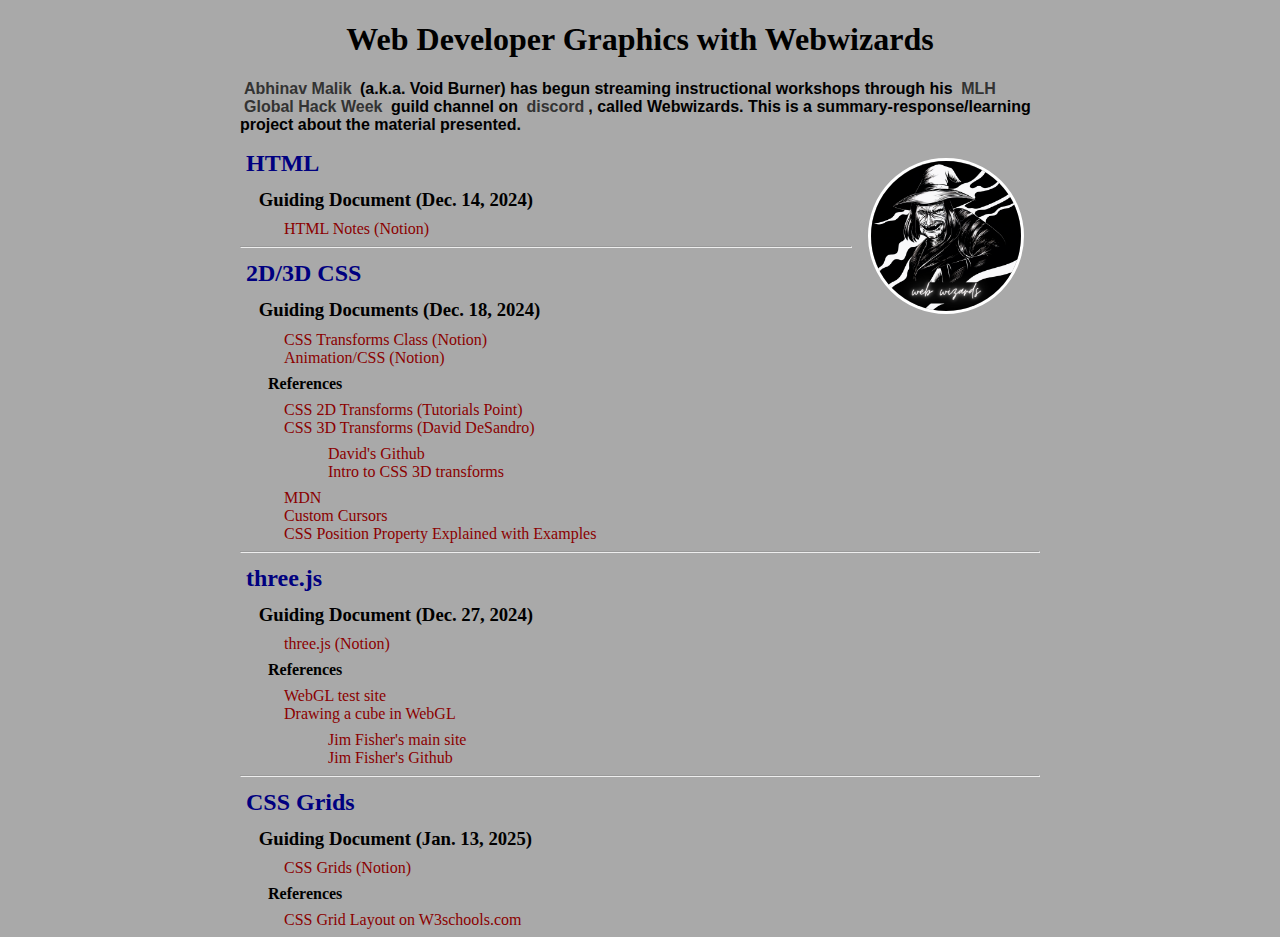
<file: index.html>
<!DOCTYPE html>
<html lang="en">
<head>
    <meta charset="UTF-8">
    <meta name="viewport" content="width=device-width, initial-scale=1.0">
    <link rel="stylesheet" href="style.css">
    <title>Web Developer Graphics with Webwizards</title>
</head>
<body>
  <header>
    <h1>Web Developer Graphics with Webwizards</h1>
    <p><strong><a href="https://github.com/Malik-Legacy" target="_blank" title="Malik's Github" rel="noopener noreferrer">Abhinav Malik</a> (a.k.a. Void Burner) has begun streaming instructional 
      workshops through his <a href="https://mlh.io" target="_blank" title="Major League Hackers Main Site" rel="noopener noreferrer">MLH</a> 
      <a href="https://ghw.mlh.io" target="_blank" title="GHW Main Site" rel="noopener noreferrer">Global Hack Week</a> guild 
      channel on <a href="https://discord.gg/fm65vSBV" target="_blank" title="invitation to the channel" rel="noopener noreferrer">discord</a>, called Webwizards. This 
      is a summary-response/learning project about the material presented.</strong></p>
    <a href="https://discord.gg/fm65vSBV" target="_blank" title="invitation to the channel" rel="noopener noreferrer"><img id="logo" src="./images/webwizards_logo.png" alt="code hag"></a>
  </header>
  <main>
    <h2>HTML</h2>
    <section>
      <h3>Guiding Document (Dec. 14, 2024)</h3>
      <ul>
        <li><a href="https://vivacious-bongo-3d9.notion.site/Html-notes-13d5de2df35880a5a415e1f2a9bdc6f3" target="_blank" rel="noopener noreferrer">HTML Notes (Notion)</a></li>
      </ul>  
    </section>
<hr>
    <h2>2D/3D CSS</h2>
    <section>
      <h3>Guiding Documents (Dec. 18, 2024)</h3>
      <ul>
        <li><a href="https://vivacious-bongo-3d9.notion.site/15c5de2df3588076adffef492bb9340a?v=15d5de2df35880d3b09b000ccc1a0a0d" target="_blank" rel="noopener noreferrer">CSS Transforms Class (Notion)</a></li>
        <li><a href="https://vivacious-bongo-3d9.notion.site/animations-css-1425de2df35880979283d63715803510"  target="_blank" rel="noopener noreferrer">Animation/CSS (Notion)</a></li>
      </ul>
      <h4>References</h4>
      <ul>
        <li><a href="https://www.tutorialspoint.com/css/css_2d_transform.htm" target="_blank" rel="noopener noreferrer">CSS 2D Transforms (Tutorials Point)</a></li>
        <li><a href="https://3dtransforms.desandro.com/3d-transform-functions"  target="_blank" rel="noopener noreferrer">CSS 3D Transforms (David DeSandro)</a>
        <ul>
          <li><a href="https://github.com/desandro" target="blank" title="UX Engineer David DeSandro" rel="noopener noreferrer">David's Github</a></li>
          <li><a href="https://3dtransforms.desandro.com/" target="_blank" title="David's 3D CSS site" rel="noopener noreferrer">Intro to CSS 3D transforms</a></li>
        </ul>
        </li>
        <li><a href="https://developer.mozilla.org/en-US/" target="_blank" title="Mozilla Developer Network" rel="noopener noreferrer">MDN</a></li>
        <li><a href="https://icons8.com/icons/set/custom-cursor" target="_blank" title="ICONS" rel="noopener noreferrer">Custom Cursors</a></li>
        <li><a href="https://thelinuxcode.com/the-css-position-property-explained-with-examples/" target="_blank" title="The Linux Code" rel="noopener noreferrer">CSS Position Property Explained with Examples</a></li>
      </ul>    
    </section>
<hr>
    <h2>three.js</h2>
    <section>
      <h3>Guiding Document (Dec. 27, 2024)</h3>
      <ul>
        <li><a href="https://vivacious-bongo-3d9.notion.site/three-js-1615de2df35880c78f33e0969724d27f"  target="_blank" rel="noopener noreferrer">three.js (Notion)</a></li>
      </ul>
      <h4>References</h4>
      <ul>
        <li><a href="https://get.webgl.org/" target="_blank" title="check if your browser is compatible" rel="noopener noreferrer">WebGL test site</a></li>
        <li><a href="https://jameshfisher.com/2017/10/21/webgl-cube/" target="_blank" title="James H. Fisher site" rel="noopener noreferrer">Drawing a cube in WebGL</a>
        <ul>
          <li><a href="https://jameshfisher.com/" target="_blank" rel="noopener noreferrer">Jim Fisher's main site</a></li>
          <li><a href="https://github.com/jameshfisher" target="_blank" rel="noopener noreferrer">Jim Fisher's Github</a></li>
        </ul>
        </li>
      </ul>
    </section>
<hr>
    <h2>CSS Grids</h2>
    <section>
      <h3>Guiding Document (Jan. 13, 2025)</h3>
      <ul>
        <li><a href="https://vivacious-bongo-3d9.notion.site/css-grids-1795de2df358802fa4f8c7e5e8f41cd7" target="_blank" rel="noopener noreferrer">CSS Grids (Notion)</a></li>
      </ul>
      <h4>References</h4>
      <ul>
        <li><a href="https://www.w3schools.com/css/css_grid.asp" target="_blank" rel="noopener noreferrer">CSS Grid Layout on W3schools.com</a></li>
      </ul>
    </section>
  </main>
</body>
</html>
</file>
<file: style.css>
a {
    color: darkred;
    text-decoration: none;
}

a:hover {
    color: darkgreen;
}

a:active {
    color: white;
}

body {
    background-color: darkgray;
    max-width: 800px;
    margin: 0 auto;
}

h1 {
    text-align: center;
}

h2 {
    color: navy;
    margin: 0.5em 0.25em;
}

h3 {
    margin: 0.5em 1em;
}

h4 {
    margin: 0.25em 1.75em;
}

p {
    color: black;
    font-family:'Segoe UI', Tahoma, Geneva, Verdana, sans-serif
}

p a {
    color: #333;
    margin: 0.25em 0.25em;
}

ul {
    margin: 0.5em 0.25em;
    list-style-type: none;
}

#logo {
    float: right;
    margin: 0.5em 1em;
    border: 3px solid white;
    border-radius: 50%;
    height: 150px;
    width: 150px;
}
</file>
